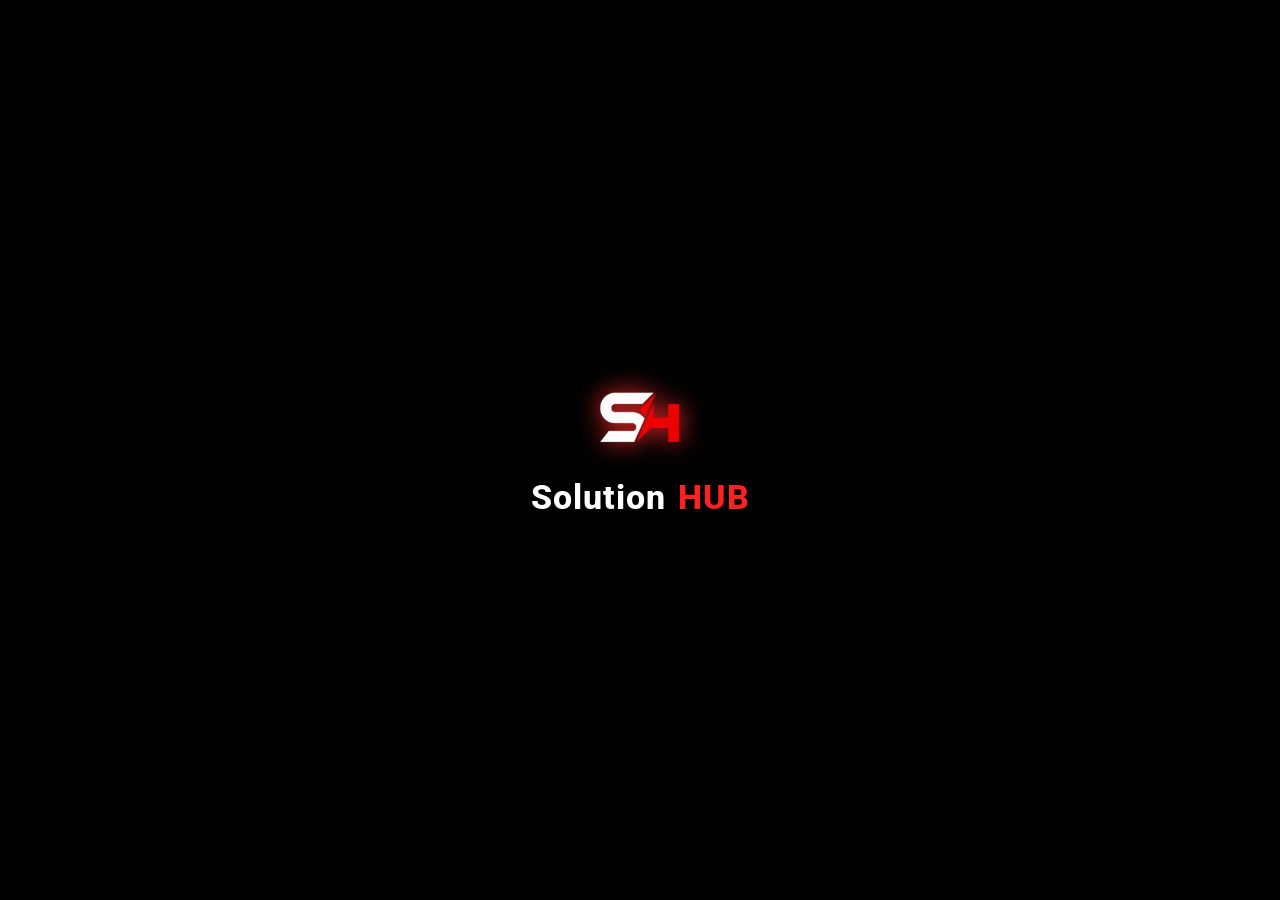
<file: index.html>
<!DOCTYPE html>
<html lang="en">
<head>
<meta charset="UTF-8">
<meta name="viewport" content="width=device-width,initial-scale=1.0">
<title>Solution HUB</title>
<link rel="manifest" href="manifest.json">
<meta name="theme-color" content="#000000">
<link rel="stylesheet" href="style.css">
<link rel="preconnect" href="https://fonts.googleapis.com">
<link href="https://fonts.googleapis.com/css2?family=Roboto:wght@300;400;500;700&display=swap" rel="stylesheet">
<link rel="preconnect" href="https://fonts.gstatic.com" crossorigin>
    
</head>

<body>
<div id="splash-screen">
    <div class="splash-content">

        <img src="image/icon-512.png" alt="Solution HUB Logo" class="splash-logo">

        <h1 class="splash-title">
            <span class="solution">Solution</span><span class="hub">HUB</span>
        </h1>

    </div>
</div>
<header>

<div class="logo">
<span class="white">Solution</span>
<span class="red">HUB</span>
</div>

<div class="search-box">
    <input type="text" id="search" placeholder="Search videos...">
    <button id="searchBtn">⌕</button>
    <div id="searchBtnb"></div>
</div>
</header>

<main>

<div id="videos" class="videos"></div>

</main>
  <script>
  if ("serviceWorker" in navigator) {
    window.addEventListener("load", () => {
        navigator.serviceWorker.register("sw.js");
    });
}
  </script>
<script src="script.js"></script>
    <div id="install-popup" class="install-popup">

    <button id="close-install" class="install-close">✕</button>

    <img src="image/icon-192.png" alt="Solution HUB">

    <div class="install-content">
        <h3>Install Solution HUB</h3>
        <p>Get a faster app experience directly from your home screen.</p>
    </div>

    <button id="install-btn" class="install-btn">
        Install
    </button>

</div>
</body>
</html>
</file>
<file: style.css>
*{
margin:0;
padding:0;
box-sizing:border-box;
font-family:Roboto,sans-serif;
}

body{
background:#0f0f0f;
color:#fff;
}

header{
position:sticky;
top:0;
display:flex;
align-items:center;
justify-content:space-between;
padding:15px 30px;
background:#0f0f0f;
border-bottom:1px solid #222;
z-index:100;
}

.logo{
font-size:30px;
font-weight:bold;
    margin-left: -15px;
}

.white{
color:#fff;
}

.red{
color:#ff0000;
}

#search{
width:45%;
padding:12px 18px;
border-radius:25px;
border:1px solid #333;
background:#181818;
color:white;
outline:none;
font-size:16px;
}

main{
padding:25px;
}

.videos{
display:grid;
grid-template-columns:repeat(auto-fill,minmax(320px,1fr));
gap:25px;
}

.card{
background:#181818;
border-radius:14px;
overflow:hidden;
transition:.25s;
cursor:pointer;
}

.card:hover{
transform:translateY(-4px);
}

.card img{
width:100%;
height:190px;
object-fit:cover;
}

.info{
padding:15px;
}

.info h3{
font-size:18px;
margin-bottom:8px;
}

.info p{
font-size:14px;
color:#aaa;
margin-bottom:12px;
}

.watch{
display:inline-block;
padding:10px 18px;
background:#ff0000;
color:white;
text-decoration:none;
border-radius:8px;
font-weight:bold;
}

.watch:hover{
background:#d60000;
}
.playerBox{
display:none;
position:fixed;
top:0;
left:0;
width:100%;
height:100%;
background:rgba(0,0,0,.9);
justify-content:center;
align-items:center;
z-index:9999;
}

.player{
width:90%;
max-width:900px;
position:relative;
}

.player video{
width:100%;
border-radius:10px;
background:black;
}

.close{
position:absolute;
right:-10px;
top:-40px;
font-size:35px;
color:white;
cursor:pointer;
}
/* Progress Bar Full Width */
.plyr--video .plyr__controls{
    padding:12px;
    position:relative;
}

.plyr__progress{
    position:absolute;
    top:-8px;
    left:0;
    width:200px;
    margin:0 !important;
}

.plyr__progress input[type=range]{
    width:100%;
}

.plyr__controls__item.plyr__time{
    margin-top:10px;
}

/* ========================= */
/* WATCH PAGE */
/* ========================= */

.watch-body{
    margin:0;
    background:#0f0f0f;
    color:#fff;
    font-family:Roboto,sans-serif;
}

.watch-page{
    width:100%;
    min-height:100vh;
    display:flex;
    flex-direction:column;
    align-items:center;
}

.video-box{
    width:100%;
    max-width:1100px;
    margin-top:20px;
}

.video-container{
    position:relative;
    width:100%;
    background:#000;
    overflow:hidden;
    border-radius:12px;
}

.video-container video{
    width:100%;
    display:block;
    background:#000;
}

.overlay{
    position:absolute;
    inset:0;
    display:flex;
    align-items:center;
    justify-content:center;
    transition:.3s;
}

.center-play{
    width:80px;
    height:80px;
    border-radius:50%;
    background:rgba(0,0,0,.55);
    display:flex;
    align-items:center;
    justify-content:center;
    font-size:30px;
    cursor:pointer;
    user-select:none;
    transition:.25s;
}

.center-play:hover{
    transform:scale(1.08);
}

.controls{
    position:absolute;
    left:0;
    right:0;
    bottom:0;
    padding:12px;
    background:linear-gradient(to top,
    rgba(0,0,0,.8),
    rgba(0,0,0,0));
}
/* ========================= */
/* PLAYER CONTROLS */
/* ========================= */

.progress{
    width:100%;
    margin-bottom:12px;
    
}

#seek{
    width:100%;
    height:4px;
    
    appearance:none;
    -webkit-appearance:none;
    background:#444;
    border-radius:20px;
    cursor:pointer;
}

#seek::-webkit-slider-thumb{
    -webkit-appearance:none;
    width:16px;
    height:16px;
    border-radius:50%;
    background:#ff0000;
}

.bottom{
    display:flex;
    justify-content:space-between;
    align-items:center;
}

.left,
.right{
    display:flex;
    align-items:center;
    gap:12px;
}

#playPause{
    width:42px;
    height:42px;
    border:none;
    outline:none;
    border-radius:50%;
    background:transparent;
    color:#fff;
    font-size:22px;
    cursor:pointer;
    display: none;
}
#fullscreen{
    width:42px;
    height:42px;
    border:none;
    outline:none;
    border-radius:50%;
    background:transparent;
    color:#fff;
    font-size:22px;
    cursor:pointer;
    
}

#playPause:hover,
#fullscreen:hover{
    background:rgba(255,255,255,.15);
}

#current,
#duration{
    font-size:15px;
    font-weight:500;
    color:#fff;
}
/* ========================= */
/* ANIMATIONS & DETAILS */
/* ========================= */

.video-details{
    width:100%;
    max-width:1100px;
    padding:18px 10px;
}

.video-details h2{
    margin:0;
    font-size:24px;
    font-weight:700;
    color:#fff;
}

.video-details p{
    margin-top:10px;
    color:#b3b3b3;
    line-height:1.6;
}

.related{
    width:100%;
    max-width:1100px;
    padding:10px;
}

.related h3{
    margin-bottom:18px;
    font-size:20px;
}

#relatedVideos{
    display:grid;
    grid-template-columns:repeat(auto-fill,minmax(260px,1fr));
    gap:16px;
}

.related-card{
    display:flex;
    gap:12px;
    cursor:pointer;
    border-radius:10px;
    padding:8px;
    transition:.25s;
}

.related-card:hover{
    background:#1f1f1f;
}

.related-card img{
    width:160px;
    height:90px;
    object-fit:cover;
    border-radius:8px;
}

.related-info h4{
    margin:0 0 6px;
    font-size:15px;
    color:#fff;
}

.related-info p{
    margin:0;
    font-size:13px;
    color:#aaa;
}

.overlay.hide{
    opacity:0;
    pointer-events:none;
}

.overlay.show{
    opacity:1;
}

@media (max-width:768px){

.video-box{
    margin-top:0;
}

.video-container{
    border-radius:0;
}

.center-play{
    width:64px;
    height:64px;
    font-size:30px;
}

.video-details h2{
    font-size:20px;
}

.related-card img{
    width:130px;
    height:75px;
}

}

.tap-zone{
position:absolute;
top:0;
width:50%;
height:100%;
z-index:5;
}

.tap-zone.left{
left:0;
}

.tap-zone.right{
right:0;
}

.seek-popup{
position:absolute;
top:50%;
transform:translate(-50%,-50%);
background:rgba(0,0,0,.7);
padding:14px 20px;
border-radius:30px;
font-size:20px;
opacity:0;
transition:.25s;
pointer-events:none;
z-index:20;
}

.seek-popup.show{
opacity:1;
}
/* Left popup */
.seek-popup.left {
    left: 20%;
}

/* Right popup */
.seek-popup.right {
    right: 0%;
}
.loading{
position:absolute;
inset:0;
display:flex;
justify-content:center;
align-items:center;
background:rgba(0,0,0,.25);
visibility:hidden;
z-index:30;
}

.loading.show{
visibility:visible;
}

.loader{
width:48px;
height:48px;
border:4px solid rgba(255,255,255,.3);
border-top:4px solid #ff0000;
border-radius:50%;
animation:spin .8s linear infinite;
}

@keyframes spin{
100%{
transform:rotate(360deg);
}
}
.center-play{
animation:pop .25s ease;
}

@keyframes pop{

from{

transform:scale(.5);

opacity:0;

}

to{

transform:scale(1);

opacity:1;

}

}

.controls,
.center-play{

user-select:none;

-webkit-user-select:none;

}
.tap-zone{
    z-index:10;
}

.controls{
    z-index:50;
    pointer-events:auto;
}

.center-play{
    z-index:50;
    pointer-events:auto;
}

.overlay{
    z-index:20;
}

.video-container video{
    position:relative;
    z-index:1;
}

.rotate-hint{
    position:fixed;
    inset:0;
    background:rgba(0,0,0,.8);
    color:#fff;
    display:none;
    justify-content:center;
    align-items:center;
    font-size:22px;
    z-index:9999;
}

.rotate-hint.show{
    display:flex;
}

#speedBtn{
    background:transparent;
    border:none;
    color:#fff;
    font-size:16px;
    padding:6px 10px;
    cursor:pointer;
}

#pipBtn{
    background: transparent;
    border: none;
    color: #fff;
    font-size: 20px;
    cursor: pointer;
    padding: 6px;
}
#brightnessLayer{
    position:absolute;
    inset:0;
    background:#000;
    opacity:0;
    pointer-events:none;
    transition:opacity .05s linear;
    z-index:2;
}
/* ===========================
   SPLASH SCREEN
=========================== */

#splash-screen{
    position:fixed;
    inset:0;
    background:#000;
    display:flex;
    justify-content:center;
    align-items:center;
    z-index:99999;
}

.splash-content{
    text-align:center;
}

.splash-logo{
    width:170px;
    max-width:45vw;
    user-select:none;
    -webkit-user-drag:none;
}

.splash-title{
    margin-top:18px;
    font-size:34px;
    font-weight:800;
    font-family:Arial,sans-serif;
    letter-spacing:1px;
}

.solution{
    color:#fff;
    
}

.hub{
    color:#ff2020;
}

/* ===========================
   SPLASH ANIMATIONS
=========================== */

.splash-logo{
    width:170px;
    max-width:45vw;
    animation:logoZoom .9s ease-out forwards;
    filter:drop-shadow(0 0 0px #ff2b2b);
}

.splash-title{
    margin-top:18px;
    font-size:34px;
    font-weight:800;
    font-family:Arial,sans-serif;
    overflow:visible;
    padding:0 20px;
}

.solution,
.hub{
    display:inline-block;
    opacity:0;
}

.solution{
    color:#fff;
    
    animation:
        textShow .3s ease forwards .8s,
        moveLeft .7s ease forwards 1.1s;
}

.hub{
    color:#ff2020;
    animation:
        textShow .3s ease forwards .8s,
        moveRight .7s ease forwards 1.1s;
}

/* Logo Zoom */

@keyframes logoZoom{

    0%{
        transform:scale(.2);
        opacity:0;
        filter:drop-shadow(0 0 0px #ff2b2b);
    }

    70%{
        transform:scale(1.08);
        opacity:1;
        filter:drop-shadow(0 0 20px #ff2b2b);
    }

    100%{
        transform:scale(1);
        opacity:1;
        filter:drop-shadow(0 0 12px #ff2b2b);
    }

}

/* Text Show */

@keyframes textShow{

    from{
        opacity:0;
    }

    to{
        opacity:1;
    }

}

/* Split */

@keyframes moveLeft{

    from{
        transform:translateX(0);
    }

    to{
        transform:translateX(-6px);
    }

}

@keyframes moveRight{

    from{
        transform:translateX(0);
    }

    to{
        transform:translateX(6px);
    }

}
#splash-screen{
    transition:opacity .8s ease;
}
/* Splash Hide Animation */

#splash-screen{
    opacity:1;
    visibility:visible;
    transition:
        opacity .8s ease,
        visibility .8s ease;
}

#splash-screen.hide{
    opacity:0;
    visibility:hidden;
    pointer-events:none;
}
.search-box{
    position:relative;
    width:40%;
}

#search{
    width:100%;
    padding:12px 18px;
    border-radius:0px 50px 0px 0px;
    border:1px solid #333;
    background:#181818;
    color:#fff;
    outline:none;
    font-size:15px;
    position:relative;
    z-index:2;
    margin-left: -20px;
}

#searchBtn{
    position:absolute;
    top:51.4%;
    right:8px;
    transform:translateY(-50%) scale(0);
    width:40px;
    height:39.86px;
    border:1px solid #333;
    border-left: none;
    border-top-color: 0.5px;
     border-radius:0px 0px 50px 0px;
    background:#fff;
    color:#ff0000;
    font-size:30px;
    cursor:pointer;
    opacity:0;
    transition:.3s;
    z-index:1;
    
}

.search-box.active #searchBtn{
    right:-20px;
    transform:translateY(-50%) scale(1);
    opacity:1;
}
#searchBtnb{
    position:absolute;
    top:50.25%;
    right:8px;
    transform:translateY(-50%) scale(0);
    width:40px;
    height:39px;
   border:1px solid #333;
    border-radius:0px 0px 0px 0px;
    background:#ff0000;
    color:#fff;
    font-size:30px;
    cursor:pointer;
    opacity:0;
    transition:.3s;
    z-index:0;
    
}

.search-box.active #searchBtnb{
    right: 18px;
    transform:translateY(-50%) scale(1);
    opacity:1;
}
/* ==========================
   INSTALL POPUP
========================== */

.install-popup{

position:fixed;
left:50%;
bottom:20px;
transform:translateX(-50%);

width:92%;
max-width:420px;

background:#181818;
border:1px solid rgba(255,255,255,.08);
border-radius:18px;

padding:16px;

display:none;
align-items:center;
gap:14px;

z-index:9999;

box-shadow:0 8px 30px rgba(0,0,0,.45);

animation:popupUp .35s ease;

}

.install-popup img{

width:58px;
height:58px;
border-radius:14px;

}

.install-content{

flex:1;

}

.install-content h3{

margin:0;
font-size:18px;
color:#fff;

}

.install-content p{

margin-top:4px;
font-size:13px;
color:#bbb;

}

.install-btn{

background:#ff2020;
color:#fff;
border:none;
padding:10px 18px;
border-radius:10px;
font-weight:bold;
cursor:pointer;

}

.install-close{

position:absolute;
top:8px;
right:8px;

background:none;
border:none;
color:#fff;
font-size:18px;
cursor:pointer;

}

@keyframes popupUp{
    from{
        opacity:0;
        transform:translate(-50%,50px);
    }
    to{
        opacity:1;
        transform:translate(-50%,0);
    }
}

.install-popup{

transition:
opacity .3s ease,
transform .3s ease;

}

.install-popup.hide{

opacity:0;
transform:translate(-50%,40px);

}

.install-btn{

transition:.25s;

}

.install-btn:hover{

transform:scale(1.05);

}

.install-btn:active{

transform:scale(.95);

}
</file>
